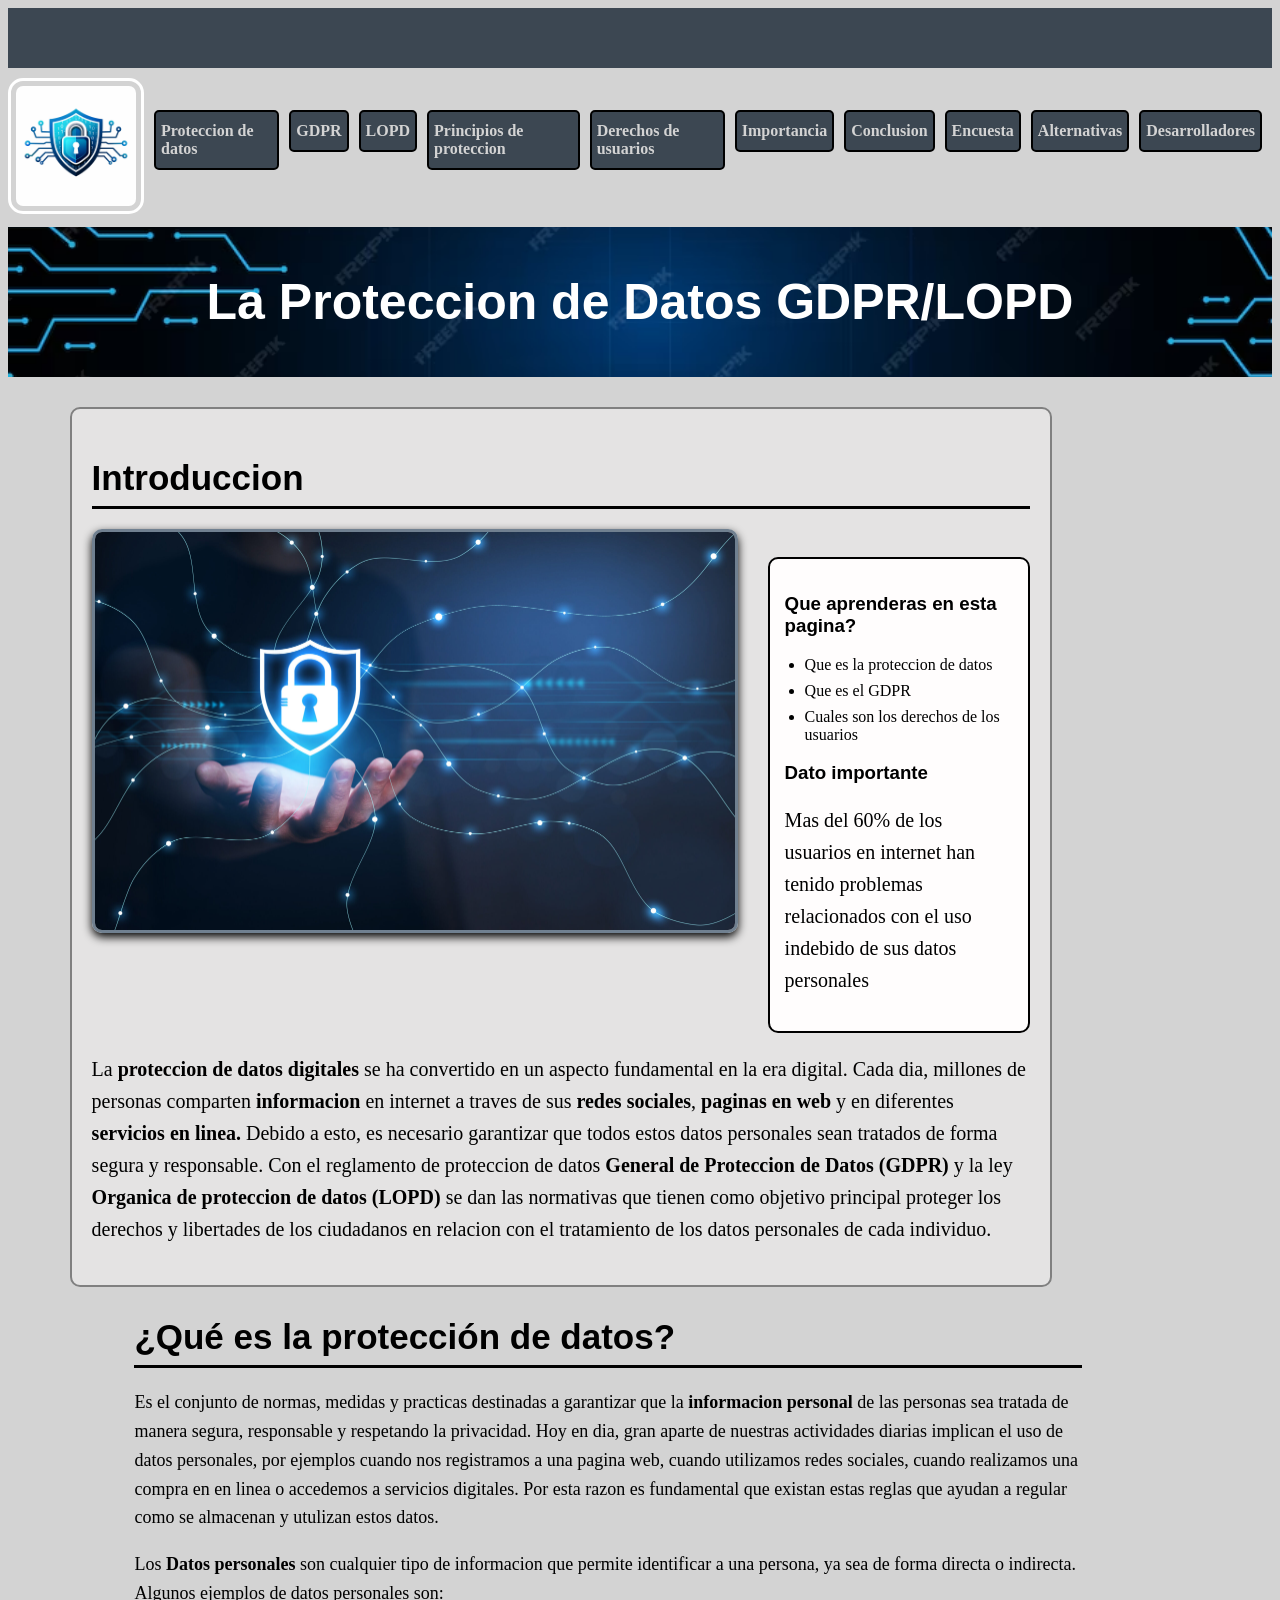
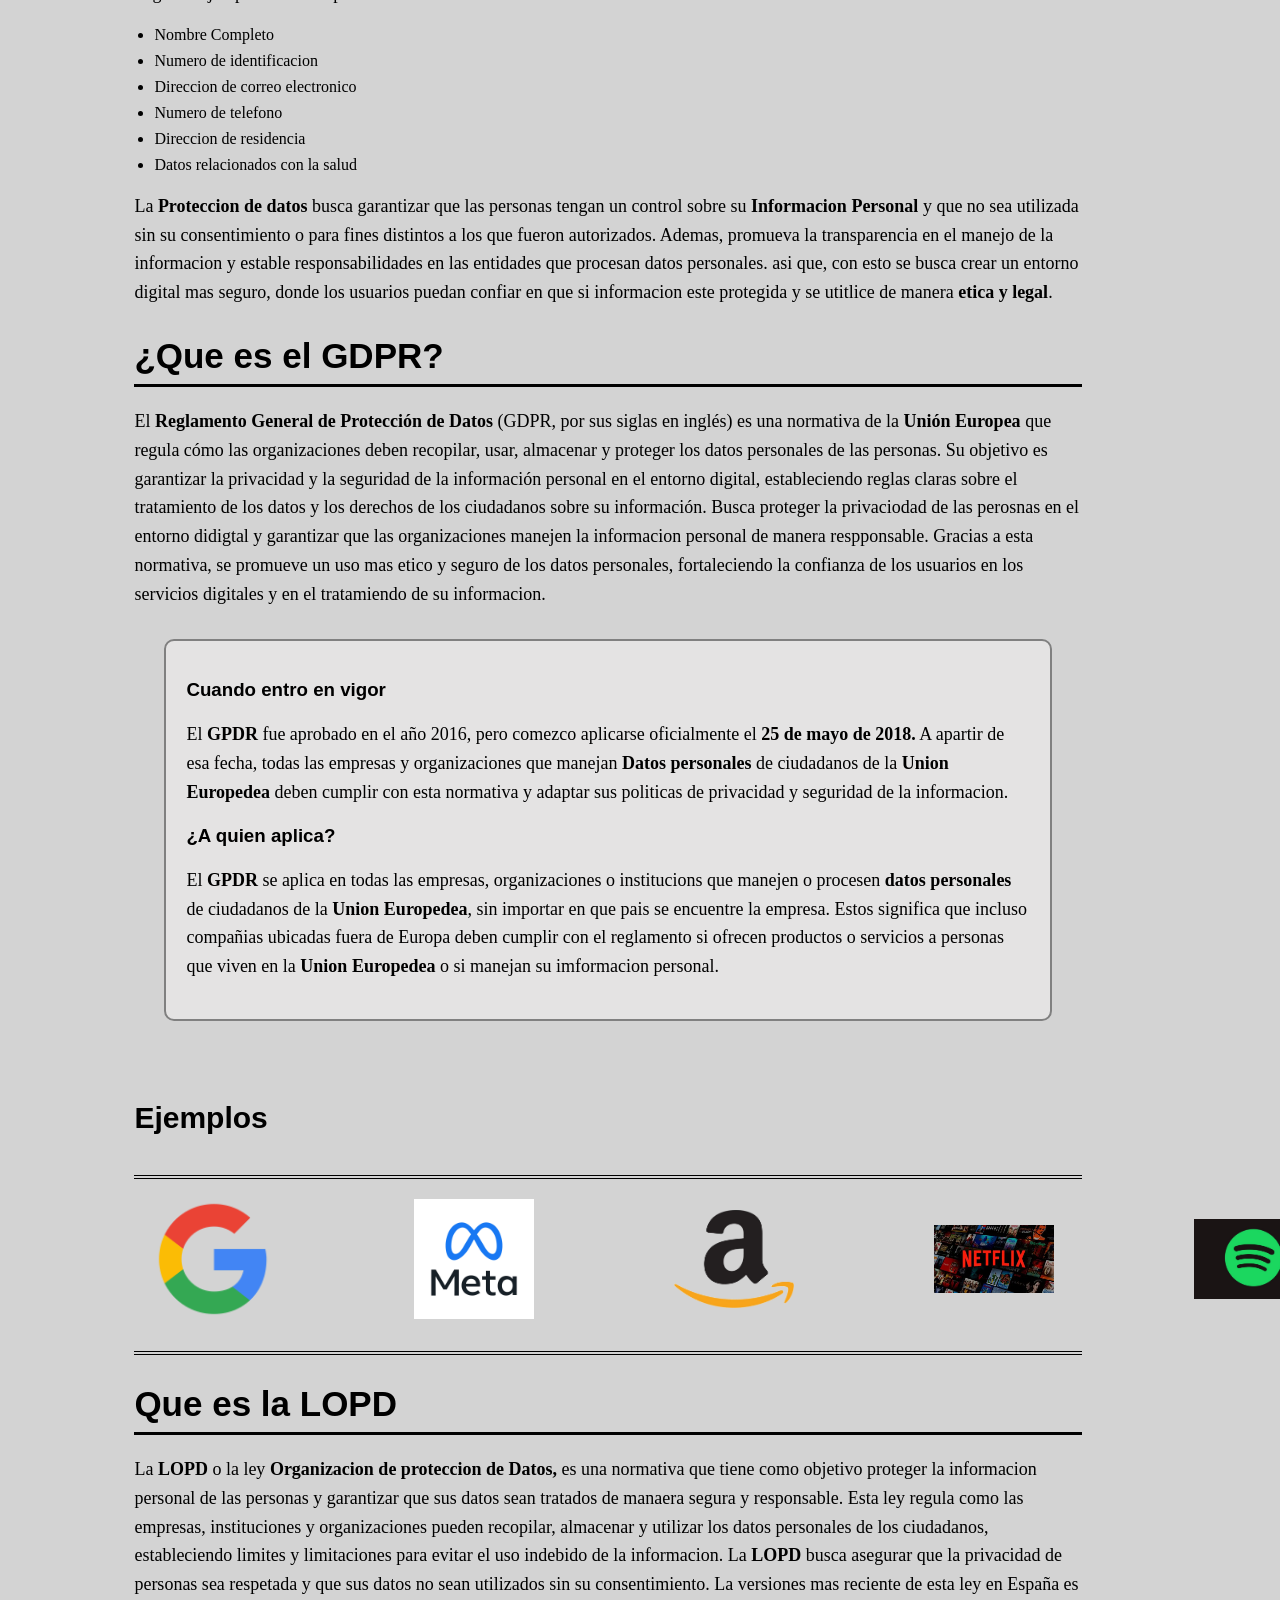
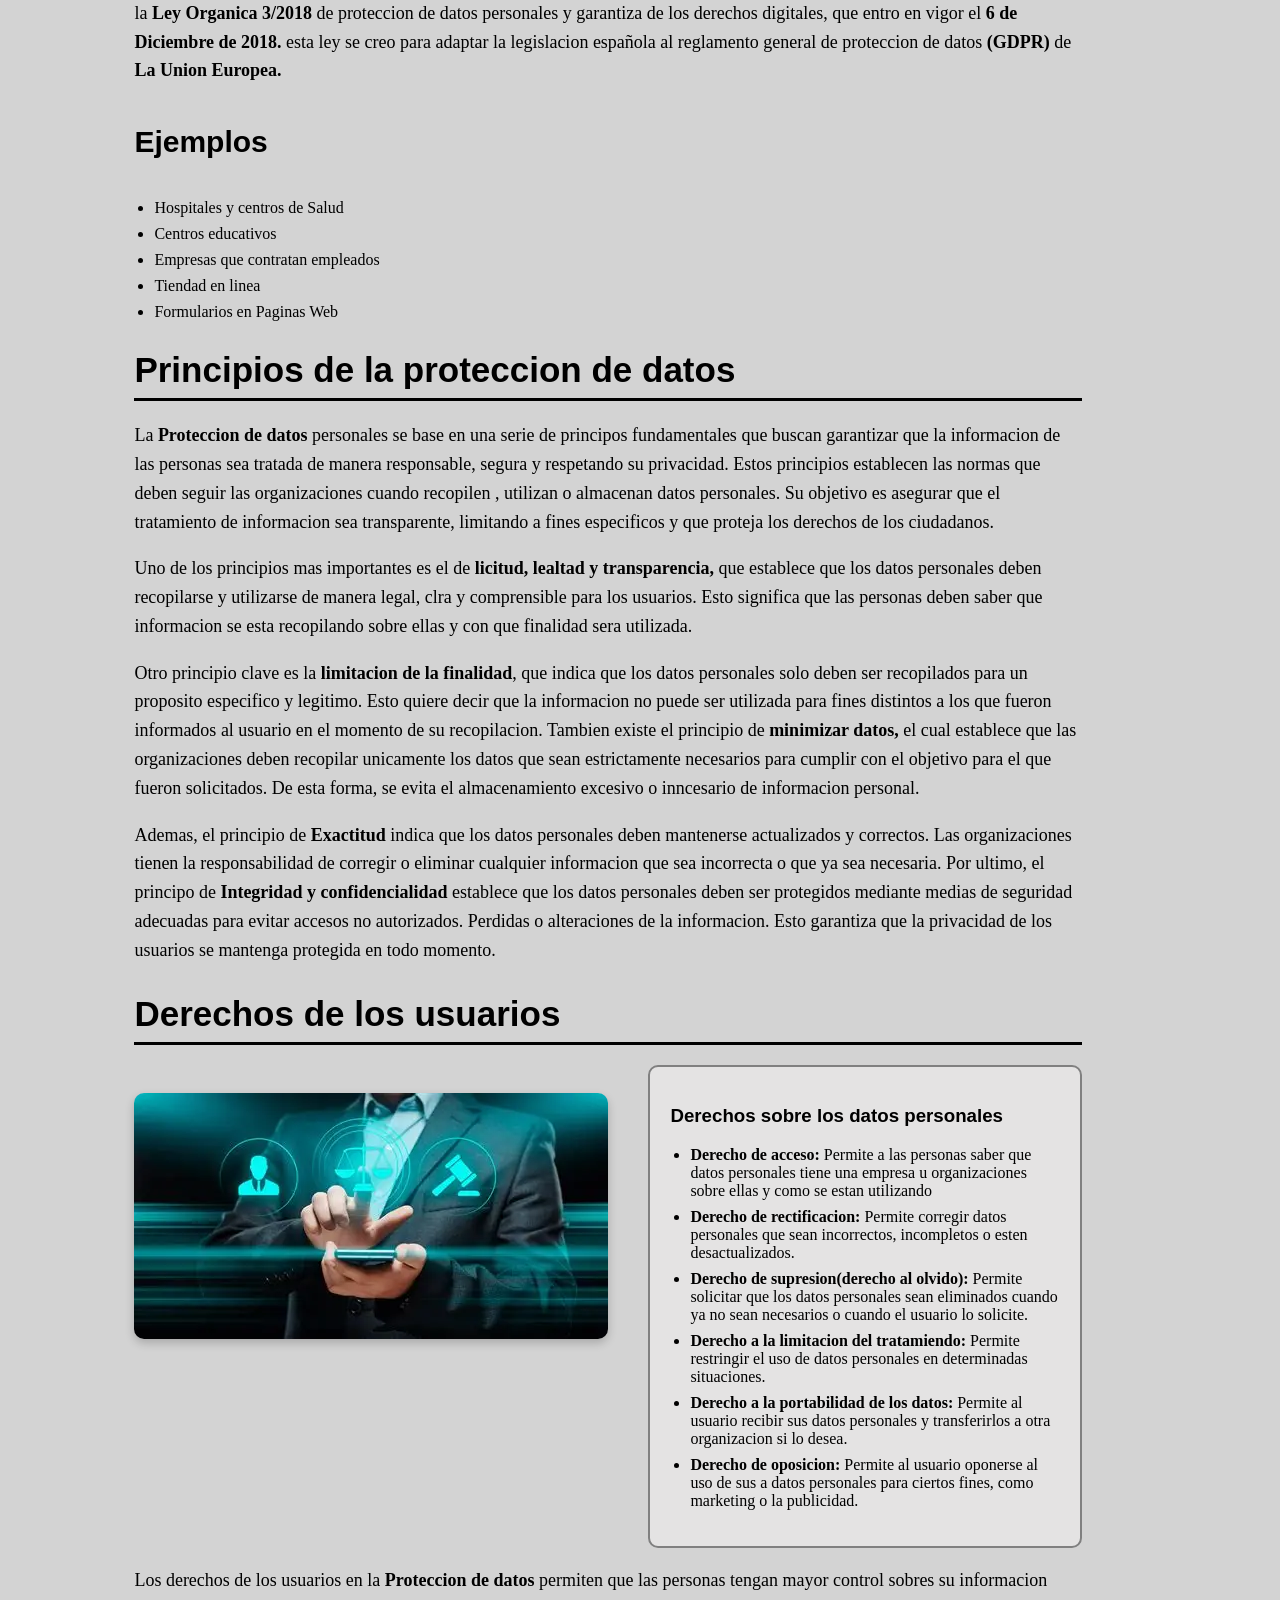
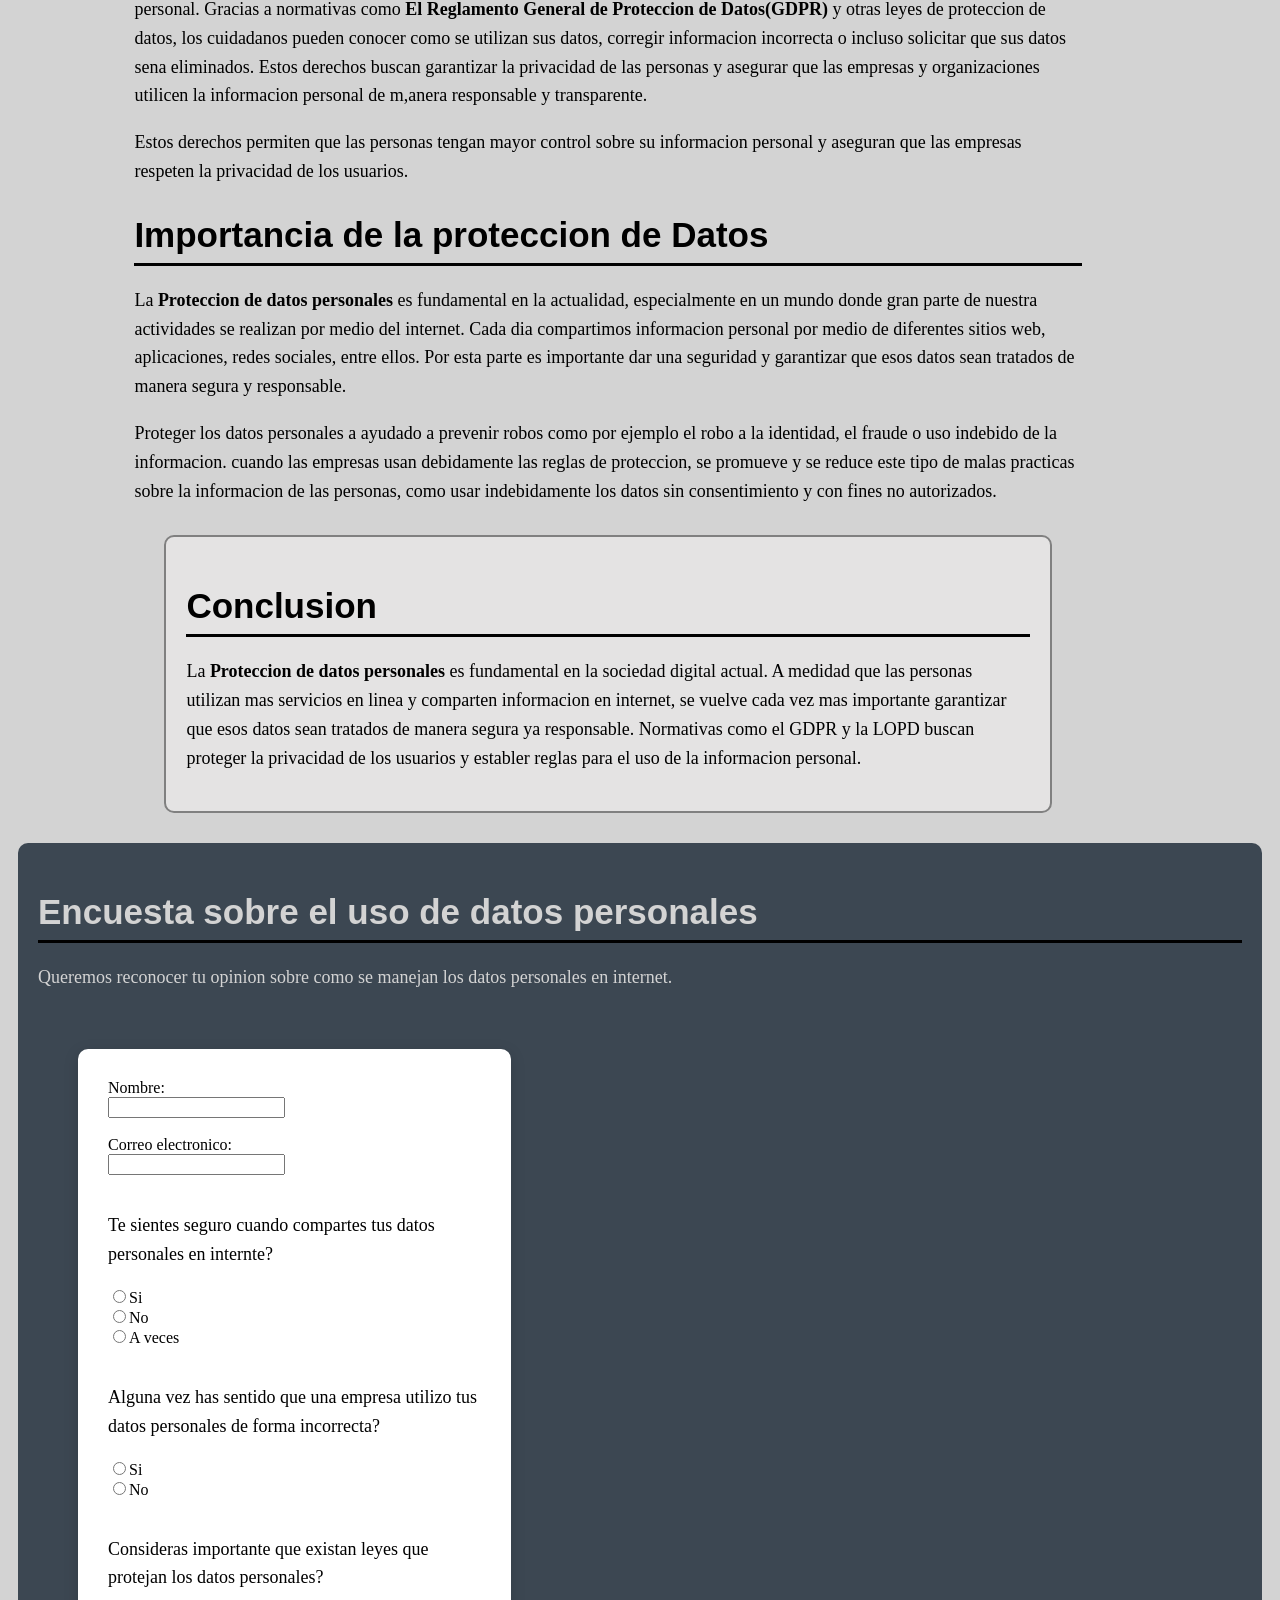
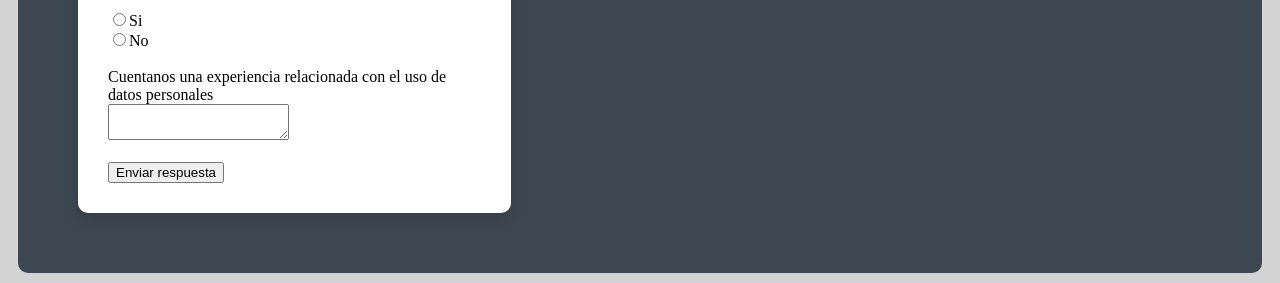
<file: index.html>
<!DOCTYPE html>
<html lang="en">

<head>
    <meta charset="UTF-8">
    <meta name="viewport" content="width=device-width, initial-scale=1.0">
    <title>Proteccion de Datos</title>
    <link rel="stylesheet" href="estilos.css">
</head>

<body>

    <nav class="barra">
        <img class="logo" src="img/logo.jpg" alt="logoArriba">
        <ul class="menu">
            <li><a href="#proteccion">Proteccion de datos</a></li>
            <li><a href="#GDPR">GDPR</a></li>
            <li><a href="#LOPD">LOPD</a></li>
            <li><a href="#principios">Principios de proteccion</a></li>
            <li><a href="#derechos">Derechos de usuarios</a></li>
            <li><a href="#importancia">Importancia</a></li>
            <li><a href="#conclusion">Conclusion</a></li>
            <li><a href="#encuesta">Encuesta</a></li>
            <li><a href="alternativa.html">Alternativas</a></li>
            <li><a href="desarrolladores.html">Desarrolladores</a></li>
        </ul>
    </nav>

    <header>
        <h1>La Proteccion de Datos GDPR/LOPD</h1>
    </header>
    <div class="contenedor">
        <div class="bloqueSolo">
            <section class="bloqueInicio" id="inicio">
                <h2>Introduccion</h2>
                <div class="introContenido">
                    <img class="imagenIntro" src="img/Introduccion.jpg" alt="ImagenIntroduccion">
                    <div class="resumenIntro">
                        <h3>Que aprenderas en esta pagina?</h3>
                        <ul>
                            <li>Que es la proteccion de datos</li>
                            <li>Que es el GDPR</li>
                            <li>Cuales son los derechos de los usuarios</li>
                        </ul>
                        <h3>Dato importante</h3>
                        <p>Mas del 60% de los usuarios en internet han tenido problemas relacionados con el uso indebido
                            de sus datos personales</p>
                    </div>
                </div>
                <p>La <strong>proteccion de datos digitales</strong> se ha convertido en un aspecto fundamental en la
                    era digital.
                    Cada dia, millones de personas comparten <strong>informacion</strong> en internet a traves de sus
                    <strong>redes sociales</strong>,
                    <strong>paginas en web</strong> y en diferentes <strong>servicios en linea.</strong> Debido a esto,
                    es necesario garantizar que
                    todos estos datos personales sean tratados de forma segura y responsable.
                    Con el reglamento de proteccion de datos <Strong>General de Proteccion de Datos (GDPR)</Strong> y la
                    ley <strong>Organica de proteccion
                        de datos (LOPD)</strong> se dan las normativas que tienen como objetivo principal proteger los
                    derechos y libertades
                    de los ciudadanos en relacion con el tratamiento de los datos personales de cada individuo.
                </p>
            </section>
        </div>
        <section id="proteccion">
            <h2>¿Qué es la protección de datos?</h2>
            <p>Es el conjunto de normas, medidas y practicas destinadas a garantizar que la <strong>informacion
                    personal</strong> de las
                personas sea tratada de manera segura, responsable y respetando la privacidad. Hoy en dia, gran aparte
                de nuestras actividades
                diarias implican el uso de datos personales, por ejemplos cuando nos registramos a una pagina web,
                cuando utilizamos redes sociales,
                cuando realizamos una compra en en linea o accedemos a servicios digitales. Por esta razon es
                fundamental que existan
                estas reglas que ayudan a regular como se almacenan y utulizan estos datos.
            </p>
            <p>
                Los <strong>Datos personales</strong> son cualquier tipo de informacion que permite identificar a una
                persona,
                ya sea de forma directa o indirecta. Algunos ejemplos de datos personales son:
            </p>
            <ul>
                <li>Nombre Completo</li>
                <li>Numero de identificacion</li>
                <li>Direccion de correo electronico</li>
                <li>Numero de telefono</li>
                <li>Direccion de residencia</li>
                <li>Datos relacionados con la salud</li>
            </ul>
            <p>La <strong>Proteccion de datos</strong> busca garantizar que las personas tengan un control sobre su
                <strong>Informacion Personal</strong>
                y que no sea utilizada sin su consentimiento o para fines distintos a los que fueron autorizados.
                Ademas, promueva la transparencia
                en el manejo de la informacion y estable responsabilidades en las entidades que procesan datos
                personales. asi que, con esto se busca
                crear un entorno digital mas seguro, donde los usuarios puedan confiar en que si informacion este
                protegida y se utitlice de manera <strong> etica y legal</strong>.
            </p>
        </section>

        <section id="GDPR">
            <h2>¿Que es el GDPR?</h2>
            <p>
                El <strong>Reglamento General de Protección de Datos</strong> (GDPR, por sus siglas en inglés) es una
                normativa de la <strong>Unión Europea</strong> que regula cómo
                las organizaciones deben recopilar, usar, almacenar y proteger los datos personales de las personas. Su
                objetivo es garantizar la
                privacidad y la seguridad de la información personal en el entorno digital, estableciendo reglas claras
                sobre el tratamiento de
                los datos y los derechos de los ciudadanos sobre su información.
                Busca proteger la privaciodad de las perosnas en el entorno didigtal y garantizar que las organizaciones
                manejen la informacion personal de manera respponsable.
                Gracias a esta normativa, se promueve un uso mas etico y seguro de los datos personales, fortaleciendo
                la confianza de los usuarios en los servicios digitales
                y en el tratamiendo de su informacion.
            </p>
            <div class="bloqueGPDR">
                <h3>Cuando entro en vigor</h3>
                <p>El <strong>GPDR</strong> fue aprobado en el año 2016, pero comezco aplicarse oficialmente el
                    <strong>25 de mayo de 2018.</strong> A apartir de esa fecha, todas las empresas
                    y organizaciones que manejan <strong>Datos personales</strong> de ciudadanos de la <strong>Union
                        Europedea</strong> deben cumplir con esta normativa
                    y adaptar sus politicas de privacidad y seguridad de la informacion.
                </p>
                <h3>¿A quien aplica?</h3>
                <p>El <strong>GPDR</strong> se aplica en todas las empresas, organizaciones o institucions que manejen o
                    procesen <strong>datos personales</strong> de ciudadanos de la
                    <strong>Union Europedea</strong>, sin importar en que pais se encuentre la empresa. Estos significa
                    que incluso compañias ubicadas fuera de Europa deben cumplir
                    con el reglamento si ofrecen productos o servicios a personas que viven en la <strong>Union
                        Europedea</strong> o si manejan su imformacion personal.
                </p>
            </div>
            <nav class="navNObarra">
                <h4>Ejemplos</h4>
                <div class="ejemEmpresas">
                    <ul>
                        <li><a href="https://concepto.de/google/">
                                <img src="img/google.jpg" class="icono" alt="ImagenGoogle"></a></li>
                        <li><a href="https://www.meta.com/es-es/about/">
                                <img src="img/meta.jpg" class="icono" alt="ImagenMeta"> </a></li>
                        <li><a href="https://www.amazon.com/-/es/">
                                <img src="img/Amazon.jpg" class="icono" alt="ImagenAmazon"></a></li>
                        <li><a href="https://www.netflix.com/co/">
                                <img src="img/netflix.jpg" class="icono" alt="ImagenNeflix"></a></li>
                        <li><a href="https://open.spotify.com/intl-es/">
                                <img src="img/spotify.jpg" class="icono" alt="ImagenSpotify"></a></li>
                    </ul>
                </div>
            </nav>
        </section>

        <section id="LOPD">
            <h2>Que es la LOPD</h2>
            <p>La <strong>LOPD</strong> o la ley <strong>Organizacion de proteccion de Datos,</strong>
                es una normativa que tiene como objetivo proteger la informacion personal de las personas y garantizar
                que sus datos sean tratados de manaera segura y responsable. Esta ley regula como las empresas,
                instituciones
                y organizaciones pueden recopilar, almacenar y utilizar los datos personales de los ciudadanos,
                estableciendo
                limites y limitaciones para evitar el uso indebido de la informacion. La <strong>LOPD</strong> busca
                asegurar
                que la privacidad de personas sea respetada y que sus datos no sean utilizados sin su consentimiento.
                La versiones mas reciente de esta ley en España es la <strong>Ley Organica 3/2018</strong> de proteccion
                de
                datos personales y garantiza de los derechos digitales, que entro en vigor el <strong>6 de Diciembre de
                    2018.</strong>
                esta ley se creo para adaptar la legislacion española al reglamento general de proteccion de datos
                <strong>(GDPR)</strong>
                de <strong>La Union Europea.</strong>
            </p>
            <h4>Ejemplos</h4>
            <ul>
                <li>Hospitales y centros de Salud</li>
                <li>Centros educativos</li>
                <li>Empresas que contratan empleados</li>
                <li>Tiendad en linea</li>
                <li>Formularios en Paginas Web</li>
            </ul>
        </section>

        <section id="principios">
            <h2>Principios de la proteccion de datos</h2>
            <p>La <strong>Proteccion de datos</strong> personales se base en una serie de principos fundamentales que
                buscan
                garantizar que la informacion de las personas sea tratada de manera responsable, segura y respetando su
                privacidad.
                Estos principios establecen las normas que deben seguir las organizaciones cuando recopilen , utilizan o
                almacenan
                datos personales. Su objetivo es asegurar que el tratamiento de informacion sea transparente, limitando
                a fines
                especificos y que proteja los derechos de los ciudadanos.</p>
            <p>
                Uno de los principios mas importantes es el de <strong>licitud, lealtad y transparencia,</strong> que
                establece que los
                datos personales deben recopilarse y utilizarse de manera legal, clra y comprensible para los usuarios.
                Esto significa
                que las personas deben saber que informacion se esta recopilando sobre ellas y con que finalidad sera
                utilizada.
            </p>
            <p>
                Otro principio clave es la <strong>limitacion de la finalidad</strong>, que indica que los datos
                personales solo deben ser
                recopilados para un proposito especifico y legitimo. Esto quiere decir que la informacion no puede ser
                utilizada para fines
                distintos a los que fueron informados al usuario en el momento de su recopilacion.
                Tambien existe el principio de <strong>minimizar datos,</strong> el cual establece que las
                organizaciones deben recopilar
                unicamente los datos que sean estrictamente necesarios para cumplir con el objetivo para el que fueron
                solicitados.
                De esta forma, se evita el almacenamiento excesivo o inncesario de informacion personal.
            </p>
            <p>
                Ademas, el principio de <strong>Exactitud</strong> indica que los datos personales deben mantenerse
                actualizados
                y correctos. Las organizaciones tienen la responsabilidad de corregir o eliminar cualquier informacion
                que sea incorrecta
                o que ya sea necesaria.
                Por ultimo, el principo de <strong>Integridad y confidencialidad</strong> establece que los datos
                personales deben ser protegidos mediante
                medias de seguridad adecuadas para evitar accesos no autorizados. Perdidas o alteraciones de la
                informacion. Esto
                garantiza que la privacidad de los usuarios se mantenga protegida en todo momento.
            </p>
        </section>

        <section id="derechos">
            <h2>Derechos de los usuarios</h2>
            <div class="derechoContenido">
                <img src="img/DerechosUsuarios.jpg" class="imagenDerechos" alt="ImagenDerechosUsuarios">
                <div class="listaDerechos">
                    <h3>Derechos sobre los datos personales</h3>
                    <ul>
                        <li><Strong>Derecho de acceso:</Strong> Permite a las personas saber que datos personales tiene
                            una empresa u organizaciones
                            sobre ellas y como se estan utilizando</li>
                        <li><strong>Derecho de rectificacion:</strong> Permite corregir datos personales que sean
                            incorrectos, incompletos o esten desactualizados.</li>
                        <li><Strong>Derecho de supresion(derecho al olvido):</Strong> Permite solicitar que los datos
                            personales sean eliminados cuando ya no sean necesarios
                            o cuando el usuario lo solicite.</li>
                        <li><Strong>Derecho a la limitacion del tratamiendo:</Strong> Permite restringir el uso de datos
                            personales en determinadas situaciones.</li>
                        <li><Strong>Derecho a la portabilidad de los datos:</Strong> Permite al usuario recibir sus
                            datos personales y transferirlos
                            a otra organizacion si lo desea.</li>
                        <li><strong>Derecho de oposicion:</strong> Permite al usuario oponerse al uso de sus a datos
                            personales para ciertos fines, como marketing
                            o la publicidad.</li>
                    </ul>
                </div>
            </div>
            <p>
                Los derechos de los usuarios en la <strong>Proteccion de datos</strong> permiten que las personas tengan
                mayor control sobres
                su informacion personal. Gracias a normativas como <strong>El Reglamento General de Proteccion de
                    Datos(GDPR)</strong>
                y otras leyes de proteccion de datos, los cuidadanos pueden conocer como se utilizan sus datos, corregir
                informacion
                incorrecta o incluso solicitar que sus datos sena eliminados. Estos derechos buscan garantizar la
                privacidad de las personas y
                asegurar que las empresas y organizaciones utilicen la informacion personal de m,anera responsable y
                transparente.
            </p>

            <p>Estos derechos permiten que las personas tengan mayor control sobre su informacion personal y aseguran
                que las empresas respeten la privacidad de los usuarios.</p>
        </section>

        <section id="importancia">
            <h2>Importancia de la proteccion de Datos</h2>
            <p>La <strong>Proteccion de datos personales</strong> es fundamental en la actualidad, especialmente en un
                mundo donde gran parte de nuestra
                actividades se realizan por medio del internet. Cada dia compartimos informacion personal por medio de
                diferentes sitios web, aplicaciones, redes sociales, entre ellos.
                Por esta parte es importante dar una seguridad y garantizar que esos datos sean tratados de manera
                segura y responsable.</p>
            <p>
                Proteger los datos personales a ayudado a prevenir robos como por ejemplo el robo a la identidad, el
                fraude o uso indebido de la informacion.
                cuando las empresas usan debidamente las reglas de proteccion, se promueve y se reduce este tipo de
                malas practicas sobre la informacion de las personas, como usar indebidamente
                los datos sin consentimiento y con fines no autorizados.
            </p>
        </section>
        <div></div>
        <div class="bloqueConclu">
            <section id="conclusion">
                <h2>Conclusion</h2>
                <p>La <strong>Proteccion de datos personales</strong> es fundamental en la sociedad digital actual. A
                    medidad que las personas utilizan mas servicios en linea y comparten
                    informacion en internet, se vuelve cada vez mas importante garantizar que esos datos sean tratados
                    de manera segura ya
                    responsable. Normativas como el GDPR y la LOPD buscan proteger la privacidad de los usuarios y
                    establer reglas para el uso de la informacion personal.
                </p>
            </section>
        </div>
    </div>

    <section id="encuesta">
        <h2 class="tituloEncuesta">Encuesta sobre el uso de datos personales</h2>
        <p class="parafoEncuesta">Queremos reconocer tu opinion sobre como se manejan los datos personales en internet.
        </p>
        <div class="encuestaContenedor">
            <div class="formulario">
                <form>
                    <label for="nombre">Nombre:</label><br>
                    <input type="text" id="nombre" name="nombre"><br><br>

                    <label for="correo">Correo electronico:</label><br>
                    <input type="email" id="correo" name="coreo"><br><br>

                    <p>Te sientes seguro cuando compartes tus datos personales en internte?</p>
                    <input type="radio" name="seguridad" value="si">Si<br>
                    <input type="radio" name="seguridad" value="no">No<br>
                    <input type="radio" name="seguridad" value="aveces">A veces<br><br>

                    <p>Alguna vez has sentido que una empresa utilizo tus datos personales de forma incorrecta?</p>
                    <input type="radio" name="usoDatos" value="si">Si<br>
                    <input type="radio" name="usoDatos" value="no">No<br><br>

                    <p>Consideras importante que existan leyes que protejan los datos personales?</p>
                    <input type="radio" name="importancia" value="si">Si<br>
                    <input type="radio" name="importancia" value="no">No<br><br>

                    <label for="comentario">Cuentanos una experiencia relacionada con el uso de datos
                        personales</label><br>
                    <textarea name="comentario" id="comentario"></textarea><br><br>

                    <button type="submit">Enviar respuesta</button>
                </form>
            </div>
            <div class="video">
                <iframe width="560" height="315" src="https://www.youtube.com/embed/SDw7JNFHQeY"
                    title="Proteccion de datos" frameborder="0" allowfullscreen>
                </iframe>

                <iframe width="560" height="315" src="https://www.youtube.com/embed/3EjR4chho5k"
                    title="Proteccion de datos" frameborder="0" allowfullscreen>
                </iframe>
            </div>
        </div>
    </section>
</body>

</html>
</file>
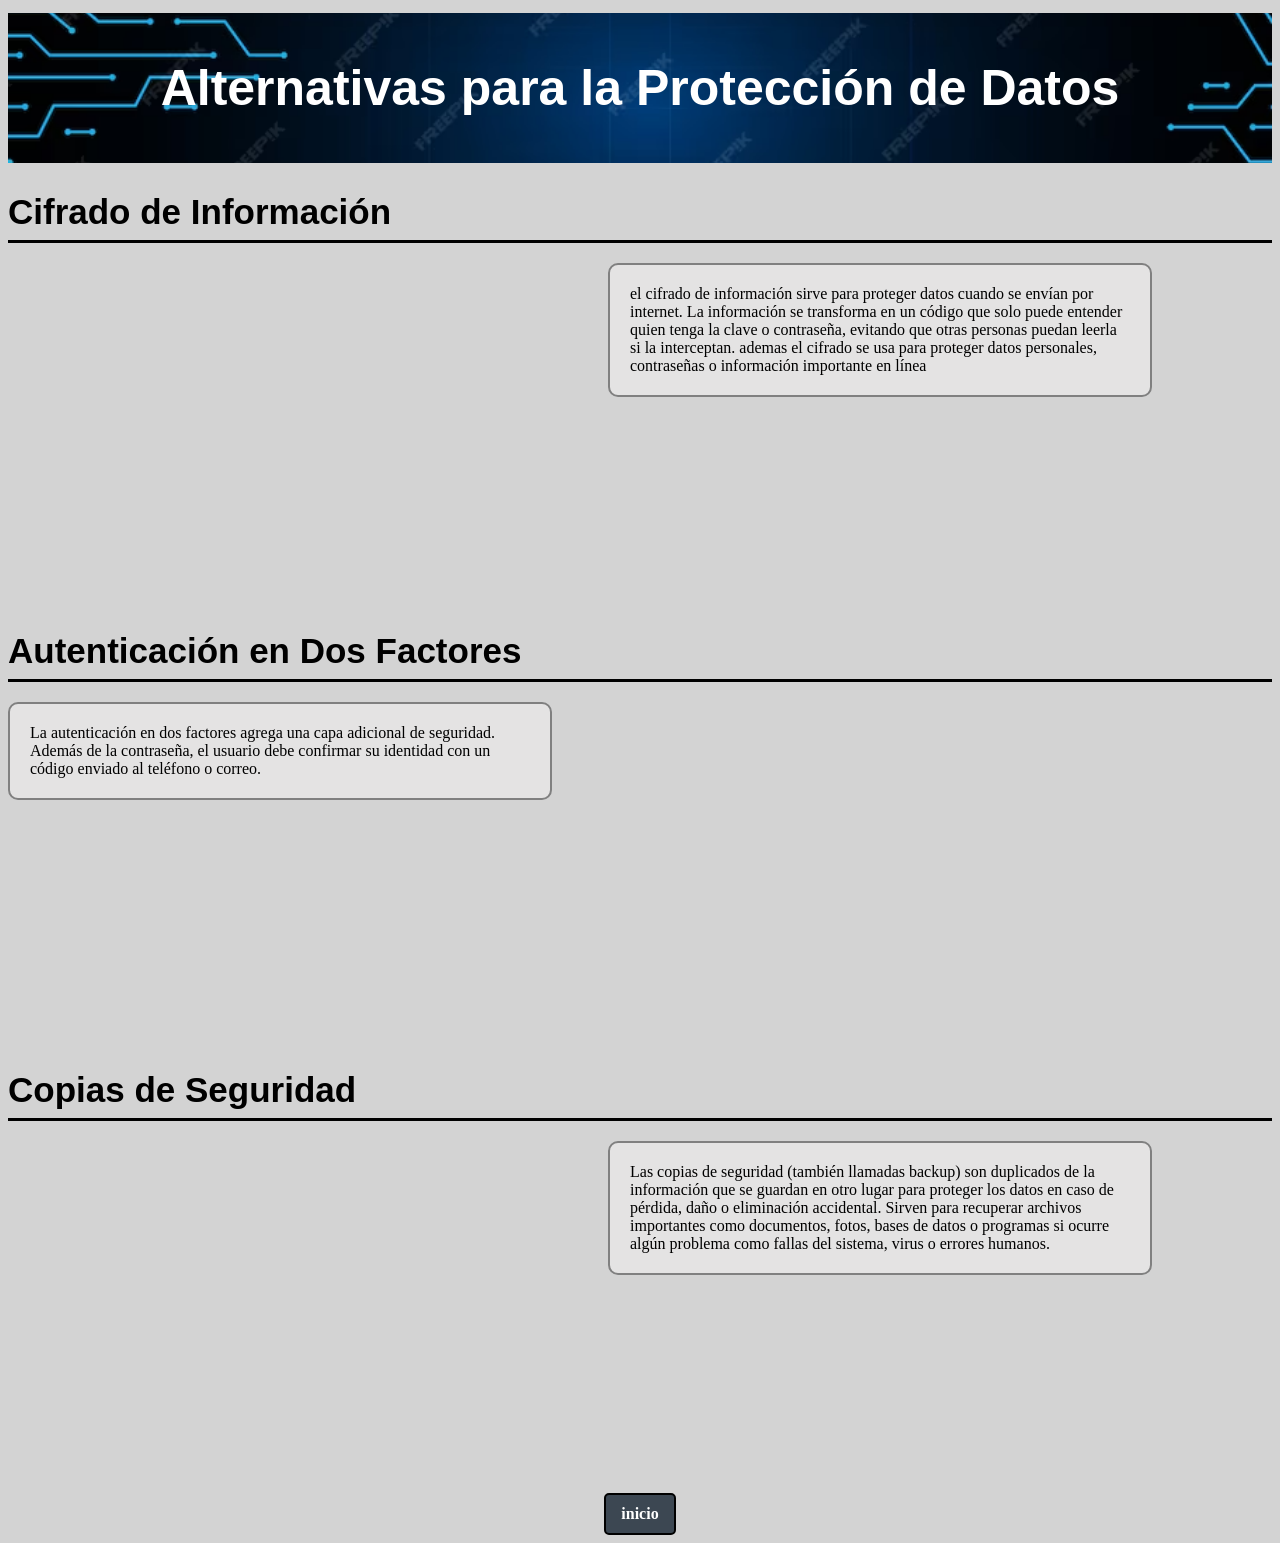
<file: alternativa.html>
<!DOCTYPE html>
<html lang="en">

<head>
    <meta charset="UTF-8">
    <meta name="viewport" content="width=device-width, initial-scale=1.0">
    <title>Alternativas</title>
    <link rel="stylesheet" href="estilos.css">
</head>

<body>

    <header>
        <h1>Alternativas para la Protección de Datos</h1>
    </header>
    <h2>Cifrado de Información</h2>
    <section id="contenedor-cifrado">
        <div class="formato">
            <div class="video">
                <iframe width="560" height="315" src="https://www.youtube.com/embed/pwpcgl0AzM4" title="cifrado"
                    frameborder="0" allowfullscreen>
                </iframe>
            </div>
            <div class="contenido-alt">
                el cifrado de información sirve para proteger datos cuando se envían por internet. La información se
                transforma en un código que solo puede entender quien tenga la clave o contraseña, evitando que otras
                personas puedan leerla si la interceptan. ademas el cifrado se usa para proteger datos
                personales, contraseñas o información importante en línea
            </div>
    </section>

    <section id="contenedor-cifrado">
        <h2>Autenticación en Dos Factores</h2>
        <div class="formato">
            <div class="contenido-alt">
                La autenticación en dos factores agrega una capa adicional de seguridad.
                Además de la contraseña, el usuario debe confirmar su identidad con un código enviado al teléfono o
                correo.
            </div>
            </p>
            <div class="video">
                <iframe width="560" height="315" src="https://www.youtube.com/embed/j0BEPJygv4E"
                    title="AUTENCTICACION EN DOS PASOS" frameborder="0" allowfullscreen>
                </iframe>
            </div>
        </div>

    </section>

    <section>
        <h2>Copias de Seguridad</h2>
        <div class="formato">
            <div class="video">
                <iframe width="560" height="315" src="https://www.youtube.com/embed/FHezS3e0cnc"
                    title="copias de seguridad" frameborder="0" allowfullscreen>
                </iframe>
            </div>
            <div class="contenido-alt">
                Las copias de seguridad (también llamadas backup) son duplicados de la información que se guardan en
                otro lugar para proteger los datos en caso de pérdida, daño o eliminación accidental.
                Sirven para recuperar archivos importantes como documentos, fotos, bases de datos o programas si ocurre
                algún problema como fallas del sistema, virus o errores humanos.
            </div>
    </section>
    </section>
    <div class="volver"><a href="index.html">inicio</a></li>
    </div>
</body>

</html>
</file>
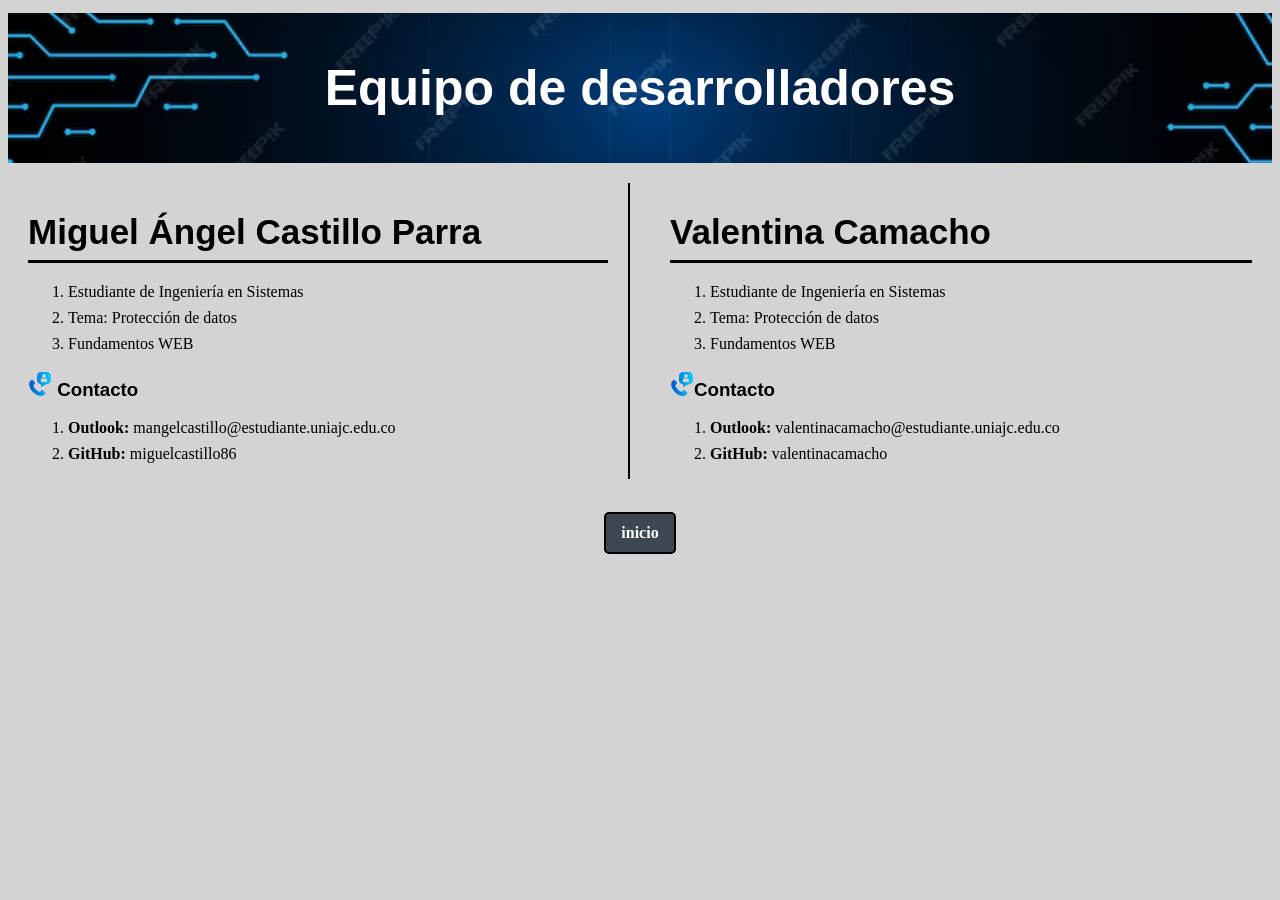
<file: desarrolladores.html>
<!DOCTYPE html>
<html lang="en">

<head>
    <meta charset="UTF-8">
    <meta name="viewport" content="width=device-width, initial-scale=1.0">
    <title>desarrolladores</title>
    <link rel="stylesheet" href="estilos.css">
</head>

<body>
    <header>
        <h1 class="encabezado">Equipo de desarrolladores</h1>
    </header>
    <section class="contenedor-des">

        <div class="desarrollador-miguel">
            <h2>Miguel Ángel Castillo Parra</h2>

            <ol>
                <li>Estudiante de Ingeniería en Sistemas</li>
                <li>Tema: Protección de datos</li>
                <li>Fundamentos WEB</li>
            </ol>
            <h3> <img src="img/contactanos.png" alt="Contacto"> Contacto </h3>
            <ol>
                <li><strong>Outlook:</strong> mangelcastillo@estudiante.uniajc.edu.co</li>
                <li><strong>GitHub:</strong> miguelcastillo86</li>
            </ol>
        </div>


        <div class="desarrollador-valentina">
            <h2>Valentina Camacho</h2>

            <ol>
                <li>Estudiante de Ingeniería en Sistemas</li>
                <li>Tema: Protección de datos</li>
                <li>Fundamentos WEB</li>
            </ol>

            <h3><img src="img/contactanos.png" alt="Contacto">Contacto</h3>

            <ol>
                <li><strong>Outlook:</strong> valentinacamacho@estudiante.uniajc.edu.co</li>
                <li><strong>GitHub:</strong> valentinacamacho</li>
            </ol>
        </div>
    </section>
    <div class="volver"><a href="index.html">inicio</a></li>
    </div>
</body>

</html>
</file>
<file: estilos.css>
body {
    background-color: lightgray
}

nav {
    border-top: 60px solid rgb(60, 71, 82);
    padding-top: 10px;
}

.barra {
    display: flex;
    align-items: center;
}

.menu {
    display: flex;
    justify-content: center;
    list-style: none;
    gap: 10px;
    padding: 10px;
    margin-top: 1%;
}

.menu li a {
    background-color: rgb(60, 71, 82);
    text-decoration: none;
    color: lightgray;
    border: 2px solid black;
    font-weight: bold;
    padding: 10px 5px;
    border-radius: 5px;
    transition: 0.3;
    display: inline-block;
}

.menu li a:hover {

    transform: translateY(-10px) scale(1, 1);
}

.logo {
    width: 120px;
    border: 3px solid white;
    border-radius: 15px;
    padding: 5px;
}

header {
    background-image: url(img/tituloFondo.jpg);
    background-size: cover;
    background-position: center;
    padding: 40px;
    text-align: center;
    color: white;
    background-color: slategray;
    font-family: 'Gill Sans', 'Gill Sans MT', Calibri, 'Trebuchet MS', sans-serif;
    padding: 1%;
    text-align: center;
    font-size: 25px;
    margin-top: 1%;
}

.contenedor {
    width: 150%;
    width: 75%;
    margin-left: 10%;
}

h2 {
    font-size: 35px;
    font-family: 'Gill Sans', 'Gill Sans MT', Calibri, 'Trebuchet MS', sans-serif;
    border-bottom: 3px solid black;
    padding-bottom: 8px;
    margin-bottom: 20px;
}

ul {
    padding-left: 20px;
}

li {
    margin-bottom: 8px;
}

h3,
h4 {
    font-family: 'Gill Sans', 'Gill Sans MT', Calibri, 'Trebuchet MS', sans-serif;
}

.imagenIntro {
    width: 640px;
    border: 3px, solid slategray;
    border-radius: 10px;
    box-shadow: 0px 4px 10px black;
}

.bloqueInicio {
    background-color: rgb(228, 227, 227);
    padding: 20px;
    margin: 30px;
    border-radius: 10px;
    border: 2px solid gray;

}

.bloqueInicio p {
    font-size: 20px;
}

.bloqueSolo {
    margin-left: -10%;
}

.introContenido {
    display: flex;
    gap: 30px;
    align-items: flex-start;
}

.resumenIntro {
    border: 2px solid black;
    background-color: rgb(255, 253, 253);
    padding: 15px;
    border-radius: 10px;
    width: 250;
    margin-top: 3%;
}

p {
    font-size: 18px;
    line-height: 1.6;
}

.ejemEmpresas ul {
    display: flex;
    gap: 140px;
    align-items: center;
    margin-top: 20px;
    list-style: none;

    border-top: 4px double black;
    border-bottom: 4px double black;
    padding: 20px;
}

.bloqueGPDR {
    background-color: rgb(228, 227, 227);
    padding: 20px;
    margin: 30px;
    border-radius: 10px;
    border: 2px solid gray;
}

.navNObarra {
    border-top: none;
}

h4 {
    font-size: 30px;
}

.icono {
    width: 120px;
    height: auto;
}

.icono:hover {
    transform: translateY(-10px) scale(1, 1);
}

.derechoContenido {
    display: flex;
    gap: 40px;
    align-items: flex-start;
    margin-top: 20px;
}

.imagenDerechos {
    width: 1000px;
    border-radius: 10px;
    box-shadow: 0px 4px 10px rgba(0, 0, 0, 0.2);
    margin-top: 3%;
}

.listaDerechos {
    max-width: 500px;
    background-color: rgb(228, 227, 227);
    padding: 20px;

    border-radius: 10px;
    border: 2px solid gray;
}

.bloqueConclu {
    background-color: rgb(228, 227, 227);
    padding: 20px;
    margin: 30px;
    border-radius: 10px;
    border: 2px solid gray;
}

.formulario {

    max-width: 600px;
    margin: 40px;
    padding: 30px;
    background-color: white;
    border-radius: 10px;
    box-shadow: 0px 4px 15px rgba(0, 0, 0, 0.15);
}

#encuesta {
    background-color: rgb(60, 71, 82);
    padding: 20px;
    margin: 10px;
    border-radius: 10px;
}

.tituloEncuesta,
.parafoEncuesta {
    color: lightgray;
}

button {
    cursor: pointer;
}

.encuestaContenedor {
    display: flex;
    gap: 40px;
    align-items: flex-start;

}

.video iframe {
    border-radius: 10px;
    margin-bottom: 20px;

}

.encabezado {
    text-align: center;
}

.contenedor-des {
    display: grid;
    grid-template-columns: 1fr 1fr;
    padding: 20px;
    gap: 20px;
}

.desarrollador-miguel {
    color: black;
    text-align: justify;
    font-family: 'Times New Roman', Times, serif;
    padding-right: 20px;
    border-right: 2px solid black;
    /* línea vertical */
}

.desarrollador-valentina {
    color: black;
    text-align: justify;
    font-family: 'Times New Roman', Times, serif;
    padding-left: 20px;
}

.formato {
    display: flex;
    gap: 40px;
    align-items: flex-start;
    margin-top: 20px;
}

.contenido-alt {
    max-width: 500px;
    background-color: rgb(228, 227, 227);
    padding: 20px;

    border-radius: 10px;
    border: 2px solid gray;
}

.volver {
    display: flex;
    justify-content: center;
    margin-top: 1%;
}

.volver a {
    background-color: rgb(60, 71, 82);
    text-decoration: none;   /* quita el subrayado */
    color: white;            /* letra blanca */
    border: 2px solid black; /* borde del botón */
    font-weight: bold;
    padding: 10px 15px;
    border-radius: 5px;
    transition: 0.3s;
    
}

.volver a:hover {
    transform: translateY(-3px);
}
</file>
